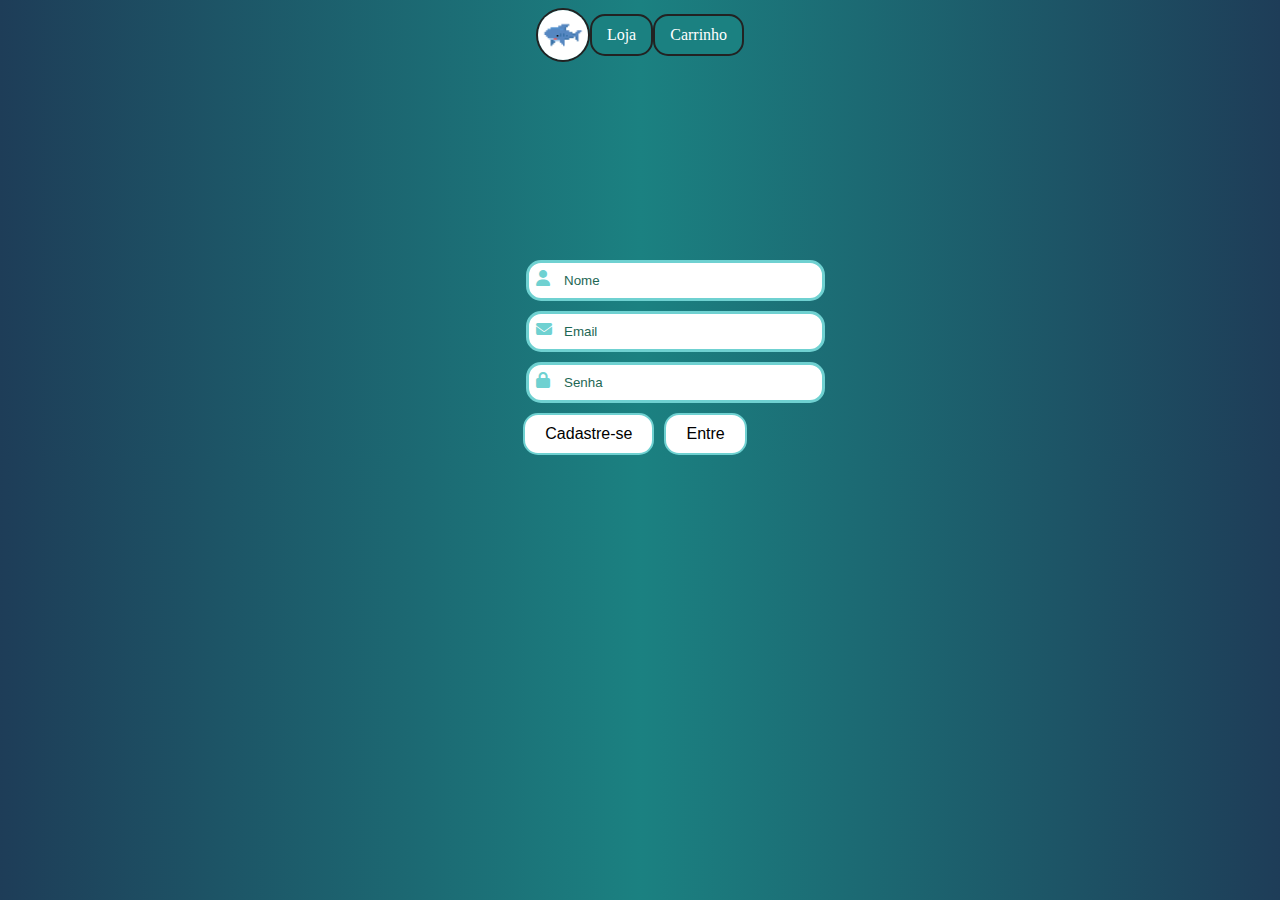
<file: pages/cadastro.html>
<!DOCTYPE html>
<html lang="en">
<head>
    <meta charset="UTF-8">
    <meta name="viewport" content="width=device-width, initial-scale=1.0">
    <link rel="stylesheet" href="../css/style.css">
    <link rel="stylesheet" href="../css/icoes/css/all.css">
    <script defer src="../js/cadastro.js"></script>
    <link rel="shortcut icon" type="imagex/png" href="../imagens/icon.ico">
    <title>Cadastro</title>
</head>
<body>
    <div class="cadastro-cima">
        <img class="foto-cadastro" src="../imagens/icon(png).jpg" alt="">
        <a class="botao-header-cadastro" href="../index.html">Loja</a>
        <a class="botao-header-cadastro" href="carrinho.html">Carrinho</a>
    </div>

    
    <div class="cadastro-baixo">
        <form id="formCadastro">
            <div class="input-form">
                <i class="fa-solid fa-user"></i>
                <input type="text" name="nome" placeholder="Nome ">
            </div>
        
            <div class="input-form">
                <i class="fa-solid fa-envelope"></i>
                <input type="text" name="email" placeholder="Email ">
            </div>
        
            <div class="input-form">
                <i class="fa-solid fa-lock"></i>
                <input type="password" name="senha" placeholder="Senha" >
            </div>
            <div class="botoES-cadastro">
                <button class="botao" type="button" onclick="cadastrocadastro()">Cadastre-se</button> 
                <button class="botao" type="button" onclick="entrarcadastro()">Entre</button>
            </div>
        </form>
    </div>

</body>     
</html>
</file>
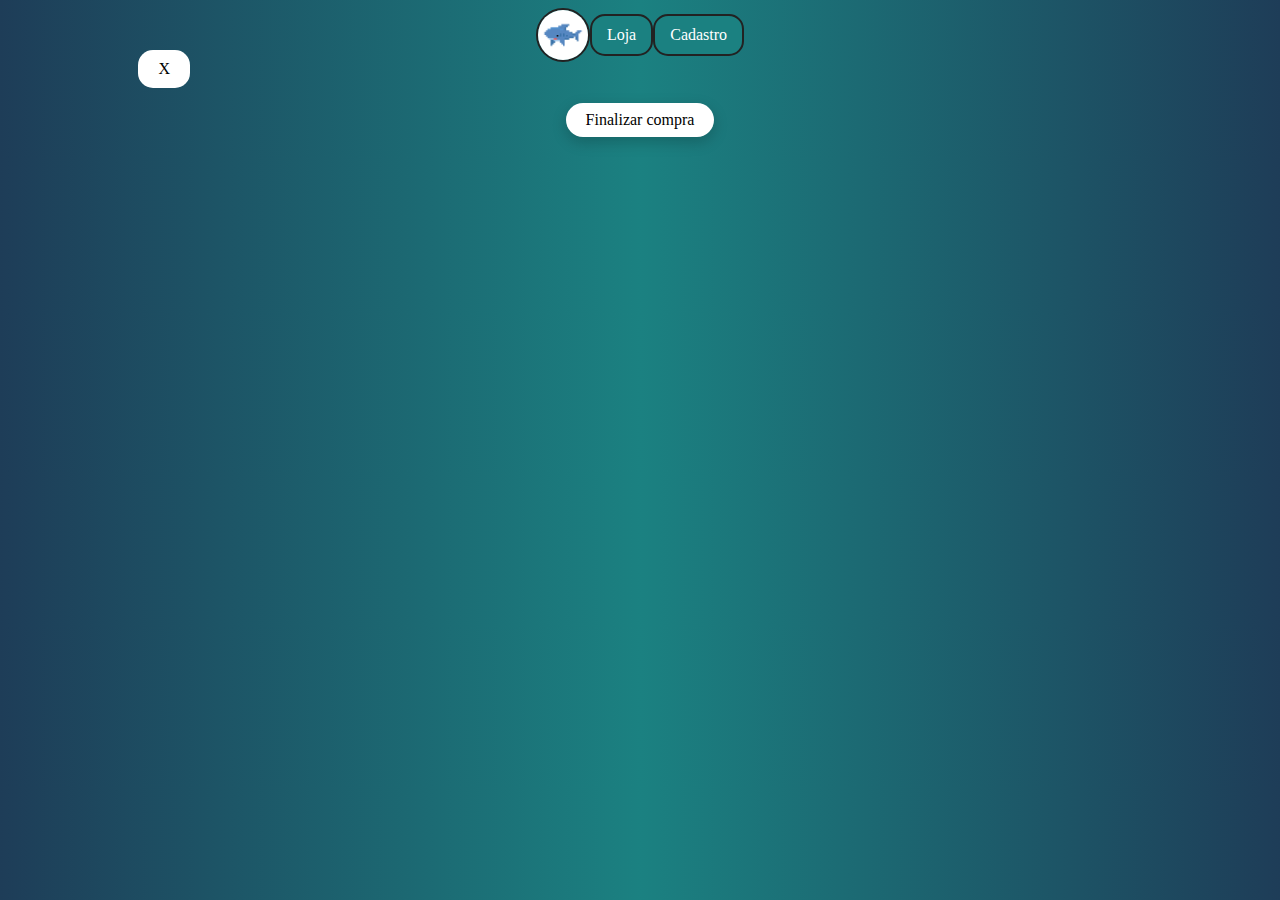
<file: pages/carrinho.html>
<!DOCTYPE html>
<html lang="en">
<head>
    <meta charset="UTF-8">
    <meta name="viewport" content="width=device-width, initial-scale=1.0">
    <link rel="stylesheet" href="../css/style.css">
    <script defer src="../js/carrinho.js"></script>
    <link rel="shortcut icon" type="imagex/png" href="../imagens/icon.ico">
    <title>Carrinho</title>
</head>
<body>

    <div class="cadastro-cima">
        <img class="foto-cadastro" src="../imagens/icon(png).jpg" alt="">
        <a class="botao-header" href="../index.html">Loja</a>
        <a class="botao-header" href="cadastro.html">Cadastro</a>
    </div>
    <div id="carrinho">
        <div class="div-remover">
            <a href="#" class="remover-car" id="${dados[i].id}" onclick="remo(this.id)"> X </a> <br>
          </div>
    </div>
    <div class="fim-compra">
        <div class="carrinho-finalizar">
            <div class="total">
            </div>
            <div class="finalizar">
                <a href="#" class="botao-compra" onclick="listar()">Finalizar compra</a>
            </div>
        </div>
        <div id="finalizar">
            
        </div>
    </div>
</html>
</file>
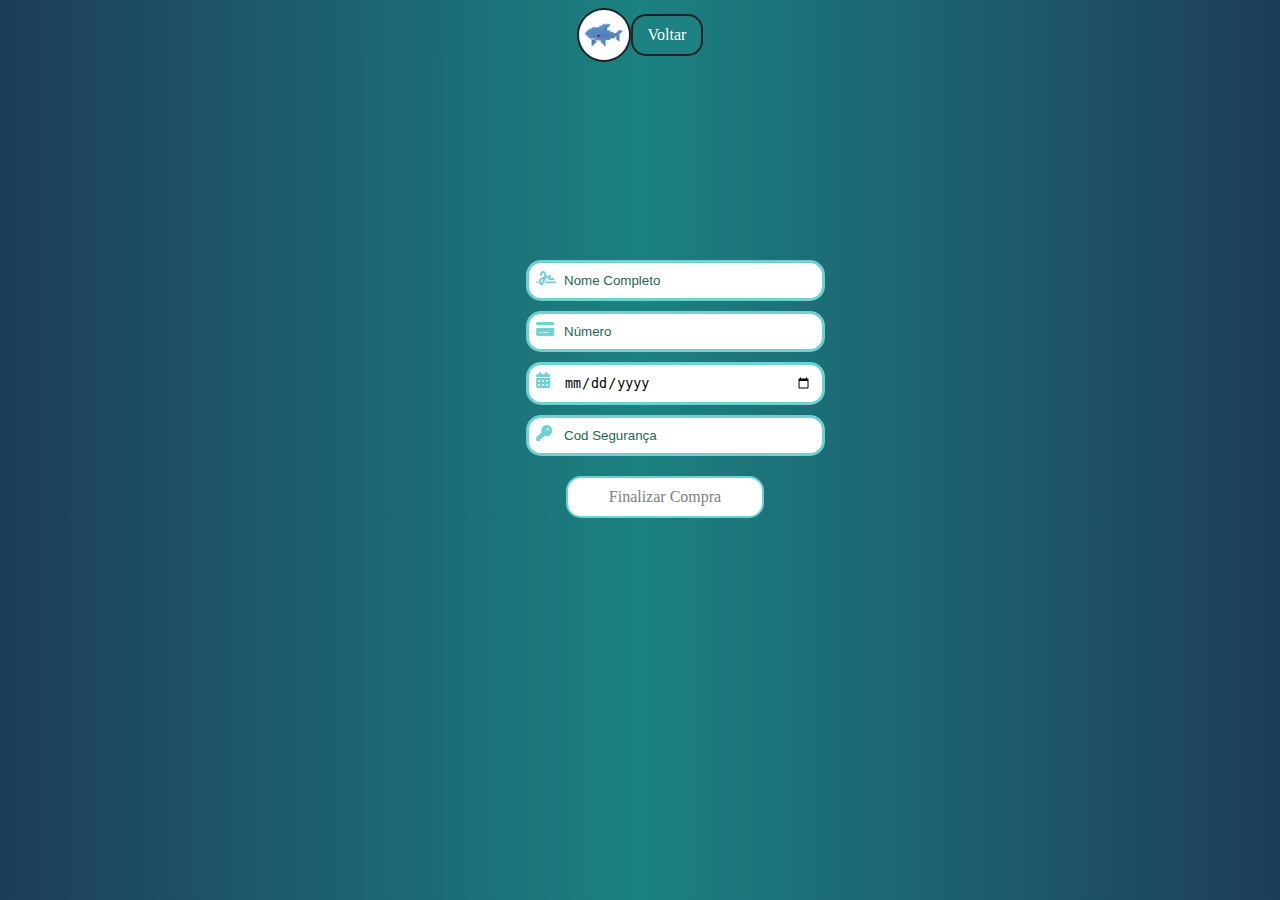
<file: pages/cartoes.html>
<!DOCTYPE html>
<html lang="en">
<head>
    <meta charset="UTF-8">
    <meta name="viewport" content="width=device-width, initial-scale=1.0">
    <link rel="stylesheet" href="../css/style.css">
    <link rel="stylesheet" href="../css/icoes/css/all.css">
    <script defer src="../js/cartoes.js"></script>
    <title>Area credito/debito</title>
</head>
<body>

    <div class="cadastro-cima">
        <img class="foto-cadastro" src="../imagens/icon(png).jpg" alt="">
        <a class="botao-header" href="finalizar.html">Voltar</a>
    </div>

    <div class="cadastro-baixo">
        <form id="formCadastro">
            <div class="input-form">
                <i class="fa-solid fa-signature"></i>
                <input type="text" name="nome" placeholder="Nome Completo">
            </div>
    
            <div class="input-form">
                <i class="fa-solid fa-credit-card"></i>
                <input type="number" name="nome" placeholder="Número">
            </div>
        
            <div class="input-form">
                <i class="fa-solid fa-calendar-days"></i>
                <input type="date" name="email" placeholder="Validade ">
            </div>
        
            <div class="input-form">
                <i class="fa-solid fa-key"></i>
                <input type="number" name="senha" placeholder="Cod Segurança" >
            </div>
            <a href="#" class="botao-final" id="botaoFinal">Finalizar Compra</a>
        </form>
    </div>
</body>
</html>
</file>
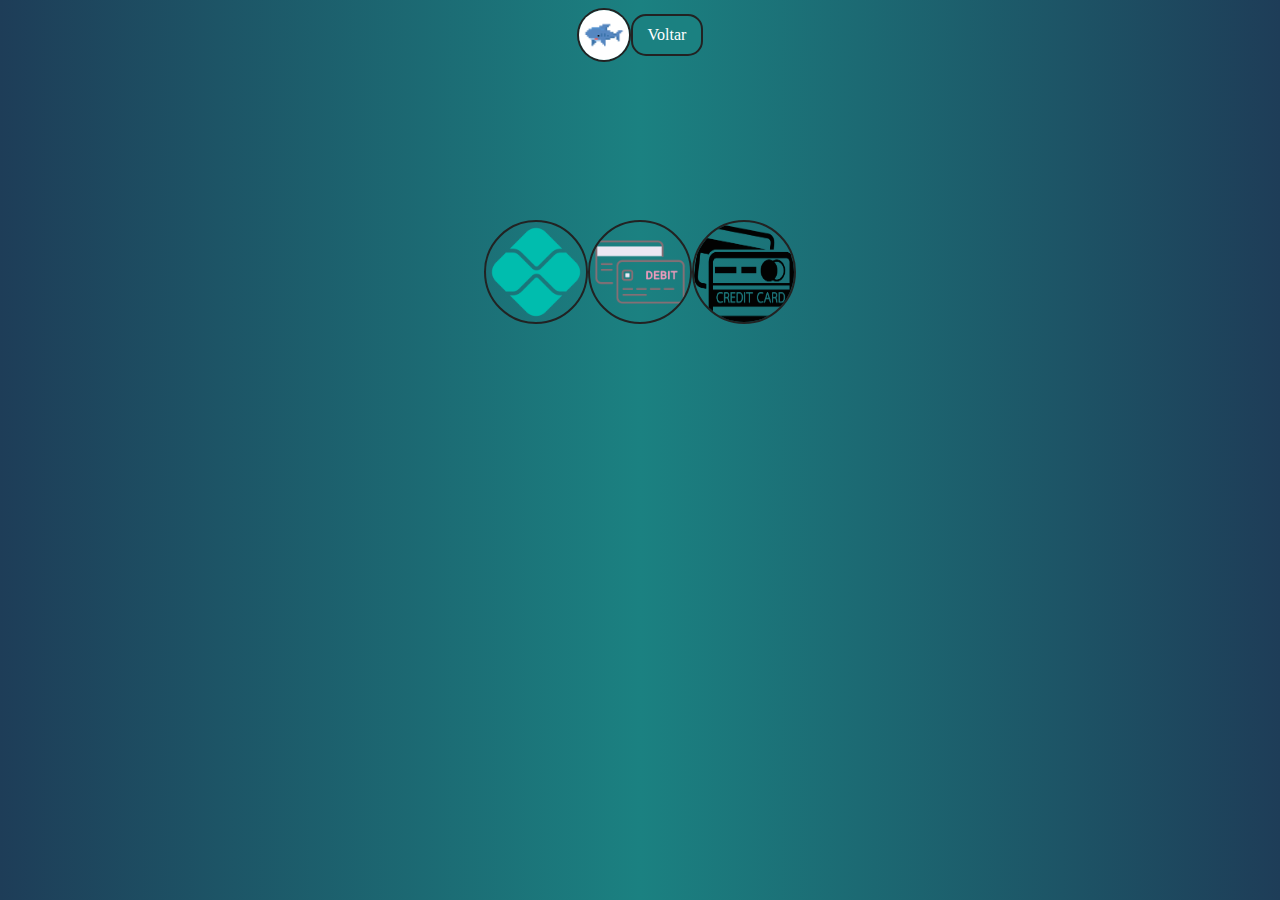
<file: pages/finalizar.html>
<!DOCTYPE html>
<html lang="en">
<head>
    <meta charset="UTF-8">
    <meta name="viewport" content="width=device-width, initial-scale=1.0">
    <link rel="stylesheet" href="../css/style.css">
    <script defer src="../js/carrinho.js"></script>
    <title>Finalizar Compra</title>
</head>
<body>

    <div class="cadastro-cima">
        <img class="foto-cadastro" src="../imagens/icon(png).jpg" alt="">
        <a class="botao-header" href="carrinho.html">Voltar</a>
    </div>
    <div class="forma-pagar">
        <a href="pix.html">
          <img class="img-pagar" src="../imagens/pixLogo.png">
        </a>
        <a href="cartoes.html">
          <img class="img-pagar" src="../imagens/debitLogo.png">
        </a>
        <a href="cartoes.html">
          <img class="img-pagar" src="../imagens/creditLogo.webp">
        </a>
      </div>
      
</body>
</html>
</file>
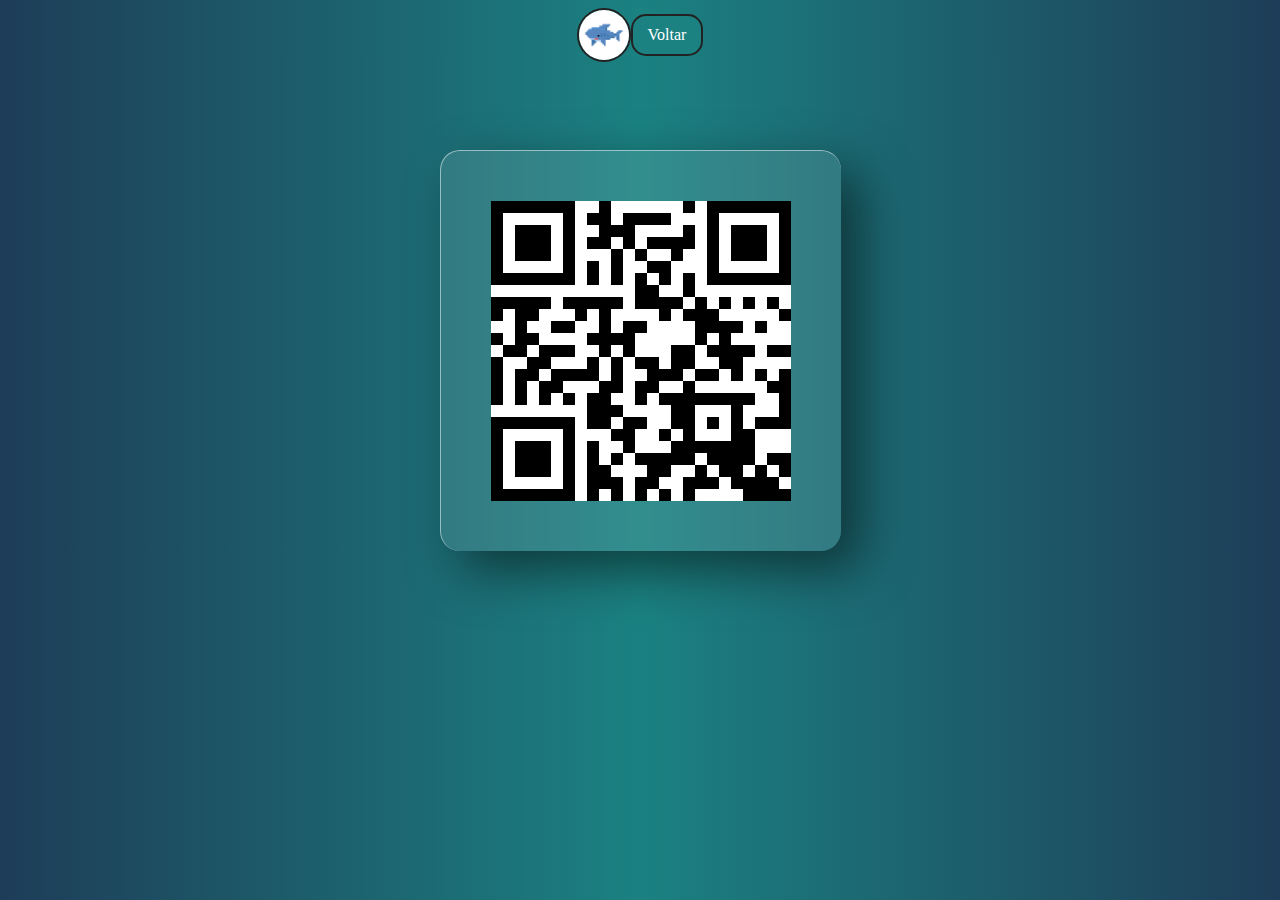
<file: pages/pix.html>
<!DOCTYPE html>
<html lang="en">
<head>
    <meta charset="UTF-8">
    <meta name="viewport" content="width=device-width, initial-scale=1.0">
    <link rel="stylesheet" href="../css/style.css">
    <title>Area Pix</title>
</head>
<body>
    
    <div class="cadastro-cima">
        <img class="foto-cadastro" src="../imagens/icon(png).jpg" alt="">
        <a class="botao-header" href="finalizar.html">Voltar</a>
    </div>

    <div class="fazopix">
        <img class="piximagem" src="../imagens/qrcode.png" alt="">
    </div>

</body>
</html>
</file>
<file: css/style.css>
body { 
  margin: 0px;
  background: linear-gradient(to right, #1e3d58, rgb(27, 129, 129), #1e3d58);
  transition: background 1s;
}

/*-----HOME/LOJA-----*/

.menu { 
  width: 100%;
  height: 50px;
  background: linear-gradient(to right, #1e3d58, rgb(27, 129, 129), #1e3d58);
  transition: background 1s;
  display: flex;
  align-items: center;
}

.logo { 
  margin-top: 20px;
  margin-left: 100px;
  display: flex;
}

.texto-menu { 
  font-size: 20px;
  color: white;
  font-family: Arial;
}

.search-box {
  margin-top: 20px;
  margin-left: 150px;
  position: absolute;
  background: #0a1b2b;
  height: 40px; 
  padding: 10px;
  border-radius: 40px;
  display: flex;
  justify-content: space-between;
  align-items: center;
}

.search-txt { 
  border: none;
  background: none;
  outline: none;
  padding: 0;
  color: #f0f5fb;
  font-size: 16px;
  line-height: 40px;
  width: 0;
  transition: .2s;
}

.search-btn { 
  width: 40px;
  height: 40px;
  border-radius: 50%;
  background: #0a1b2b;
  display: flex;
  justify-content: center;
  align-items: center;
  transition: .2s;
}

.search-box:hover > .search-txt { 
  width: 240px;
  padding: 0 6px;
}

.search-box:hover > .search-btn { 
  background: #1e3d58;
}

::-webkit-input-placeholder { 
  color: #1e6754;
}

.acesso { 
  margin-right: 100px;
  width: 100%;
  display: flex;
  justify-content: flex-end;
}

.botao-header { 
  padding: 20px;
  display: flex;
  margin-top: 20px;
  color: white;
  border: solid 2px #222222;
  border-radius: 15px;
  text-decoration: none;
  cursor: pointer;
  font-size: 16px;
  background-color: rgb(27, 129, 129);
  padding: 10px 15px;
}

.botao-header:hover { 
  background-color: rgb(111, 209, 209);
  opacity: 0.8;
}

.foto-menu {
  width: 40px;
  height: 40px;
  border-radius: 50%;
  border: solid 2px #222222;
}

#card-produtos { 
  display: flex;
  flex-wrap: wrap;
  justify-content: center;
  margin-top: 15px;
}

.container { 
  position: relative;
  display: flex;
  justify-content: center;
  align-items: center;
  max-width: 500;
  flex-wrap: wrap;
  z-index: 1;
}

.container .card { 
  position: relative;
  width: 280px;
  height: 400px;
  margin: 30px;
  box-shadow: 20px 20px 50px rgba(0, 0, 0, 0.5);
  border-radius: 20px;
  background: rgba(255, 255, 255, 0.1);
  display: flex;
  justify-content: center;
  align-items: center;
  border-top: 1px solid rgba(255, 255, 255, 0.5);
  border-left: 1px solid rgba(255, 255, 255, 0.5);
  backdrop-filter: blur(5px);
}

.container .card .content { 
  padding: 20px;
  text-align: center;
  transform: translateY(100px);
  opacity: 0;
  transition: 0.5s;
}

.container .card:hover .content { 
  transform: translate(0px);
  opacity: 1; 
}

.container .card .content h3 { 
  font-size: 1.8em;
  color: #fff;
  z-index: 1;
}

.container .card .content p { 
  font-size: 1em;
  color: #fff;
  font-weight: 300;
} 

.container .card .content a { 
  position: relative;
  display: inline-block;
  margin-top: 15px;
  padding: 8px 20px;
  background: #fff;
  color: #000;
  text-decoration: none;
  border-radius: 20px;
  font-weight: 500;
  box-shadow: 0 5px 15px rgba(0, 0, 0, 0.2);
}

.img-fora { 
  max-width: 200px;
  display: flex;
  align-items: center;
  position: absolute;
  opacity: 1;
  transition: opacity 0.2s;
}

.card:hover > .img-fora { 
  opacity: 0;
}

/*-----CADASTRO-----*/

.cadastro-cima { 
  width: 100%;
  height: 50px;
  background: linear-gradient(to right, #1e3d58, rgb(27, 129, 129), #1e3d58);
  transition: background 1s;
  display: flex;
  align-items: center;
  justify-content:center;
}

.foto-cadastro { 
  width: 50px;
  height: 50px;
  border-radius: 50%;
  border: solid 2px #222222;
  margin-top: 20px;
}

.botao-header-cadastro { 
  display: flex;
  margin-top: 20px;
  color: white;
  border: solid 2px #222222;
  border-radius: 15px;
  text-decoration: none;
  cursor: pointer;
  font-size: 16px;
  background-color: rgb(27, 129, 129);
  padding: 10px 15px;
}

.botao-header-cadastro:hover { 
  background-color: rgb(111, 209, 209);
  opacity: 0.8;
}

.cadastro-baixo { 
  margin-top: 200px;
  display: flex;
  align-items: center;
  flex-direction: column;
}

.input-form { 
  width: 100%;
  min-width: 200px;
  max-width: 300px;
  position: relative;
  margin: 10px;
}

.input-form input { 
  width: 100%;
  outline: none;
  border: solid 3px rgb(111, 209, 209);
  border-radius: 15px;
  padding-left: 35px;
  padding-top: 10px;
  padding-bottom: 10px;
  padding-right: 10px;
}

.input-form input:focus { 
  border: solid 1px rgb(111, 209, 209);
  box-shadow: 0px 0px 5px rgb(111, 209, 209);
}

.input-form i { 
  position: absolute;
  top: 10px;
  left: 10px;
  color: rgb(111, 209, 209);
}   

.botoES-cadastro {
  display: flex;
  justify-content: center;
  width: 100%;
}

.botao {
  padding: 10px 20px; 
  margin-right: 10px;
  color: black;
  border: none;
  border-radius: 15px;
  text-decoration: none;
  cursor: pointer;
  font-size: 16px;
  background-color: white;
  border: solid 2px rgb(111, 209, 209);
}

.botao:hover {
  background-color: rgb(111, 209, 209);
  opacity: 0.8;
 }

/*-----CARRINHO-----*/

.fim-compra { 
  display: flex;
  align-items: center;
  justify-content: center;
  padding-bottom: 20px;
}

.carrinho-finalizar { 
  position: relative;
  margin-top: 15px;
  padding: 8px 20px;
  background: #fff;
  color: #000;
  text-decoration: none;
  border-radius: 20px;
  font-weight: 500;
  box-shadow: 0 5px 15px rgba(0, 0, 0, 0.2);
}
.botao-compra { 
  text-decoration: none;
  color: black;

}

.div-remover { 
  display: flex;
  width: 200px;
  flex-direction: row-reverse; 
}

.div-remover .remover-car { 
  padding: 10px 20px; 
  margin-right: 10px;
  color: black;
  border: none;
  border-radius: 15px;
  text-decoration: none;
  cursor: pointer;
  font-size: 16px;
  background-color: white;

}

.remover-car:hover { 
  background-color: rgb(111, 209, 209);
  opacity: 0.8;
}

/*-----ADM-----*/


.adm { 
  position: relative;
  width: 500px;
  height: 400px;
  margin: 30px;
  box-shadow: 20px 20px 50px rgba(0, 0, 0, 0.5);
  border-radius: 20px;
  background: rgba(255, 255, 255, 0.1);
  display: flex;
  justify-content: center;
  align-items: center;
  border-top: 1px solid rgba(255, 255, 255, 0.5);
  border-left: 1px solid rgba(255, 255, 255, 0.5);
  backdrop-filter: blur(5px);
}

.adm-baixo { 
  display: flex;
  align-items: center;
  flex-direction: column; 
}

.input-adm { 
  width: 100%;
  min-width: 200px;
  max-width: 300px;
  border: solid 2px rgb(111, 209, 209);
  border-radius: 15px;
  position: relative;
  margin: 10px;
}

.input-adm input { 
  width: 100%;
  outline: none;
  border: solid 3px rgb(111, 209, 209);
  border-radius: 15px;
  padding-left: 35px;
  padding-top: 10px;
  padding-bottom: 10px;
  padding-right: 10px;
}

.input-adm input:focus { 
  border: solid 1px rgb(111, 209, 209);
  box-shadow: 0px 0px 5px rgb(111, 209, 209);
}

/*-----FINALIZAR-----*/

.forma-pagar { 
  margin-top: 150px;
  display: flex;
  align-items: center;
  justify-content: center;
}

.forma-pagar .img-pagar { 
  width: 100px;
  height: 100px;
  border-radius: 50%;
  border: solid 2px #222222;
  margin-top: 20px;
}

.img-pagar:hover { 
  border-color: rgb(111, 209, 209);
}

.fazopix { 
  margin-top: 150px;
  display: flex;
  align-items: center;
  justify-content: center;
  flex-direction: column;
}

.fazopix .piximagem {
  margin-top: -50px;
  position: relative;
  width: 280px;
  height: 400px;
  box-shadow: 20px 20px 50px rgba(0, 0, 0, 0.5);
  border-radius: 20px;
  background: rgba(255, 255, 255, 0.1);
  border-top: 1px solid rgba(255, 255, 255, 0.5);
  border-left: 1px solid rgba(255, 255, 255, 0.5);
  backdrop-filter: blur(5px);
  width: 300px;
  height: 300px;
  padding: 50px;
}

.botao-final { 
  display: flex;
  margin-top: 20px;
  margin-left: 50px;
  color: #808080;
  border: solid 2px rgb(111, 209, 209);
  border-radius: 15px;
  text-decoration: none;
  cursor: pointer;
  font-size: 16px;
  background-color: white;
  padding: 10px 15px;
  justify-content: center;
}

.botao-final:hover { 
  background-color: rgb(111, 209, 209);
  opacity: 0.8;
  color: white;
}


/*-----MOBILE-----*/

@media only screen and (max-width: 600px) {
  .logo {
    margin-left: 50px;
  }
  .acesso {
    margin-right: 50px;
  }
  .texto-menu {
    font-size: 16px;
  }

  .search-box {
    margin-left: 50px;
  }

  .botao-header {
    padding: 10px 10px;
  }
  .div-remover { 
    flex-direction: row;
    margin-left: 20px;
  }
  .cadastro-baixo { 
    flex-direction: row;
  }
  .adm { 
    background: fixed;
    border-top: 0px;
    border-left: 0px;
    box-shadow: 0 0 0 0;
  }
 }
</file>
